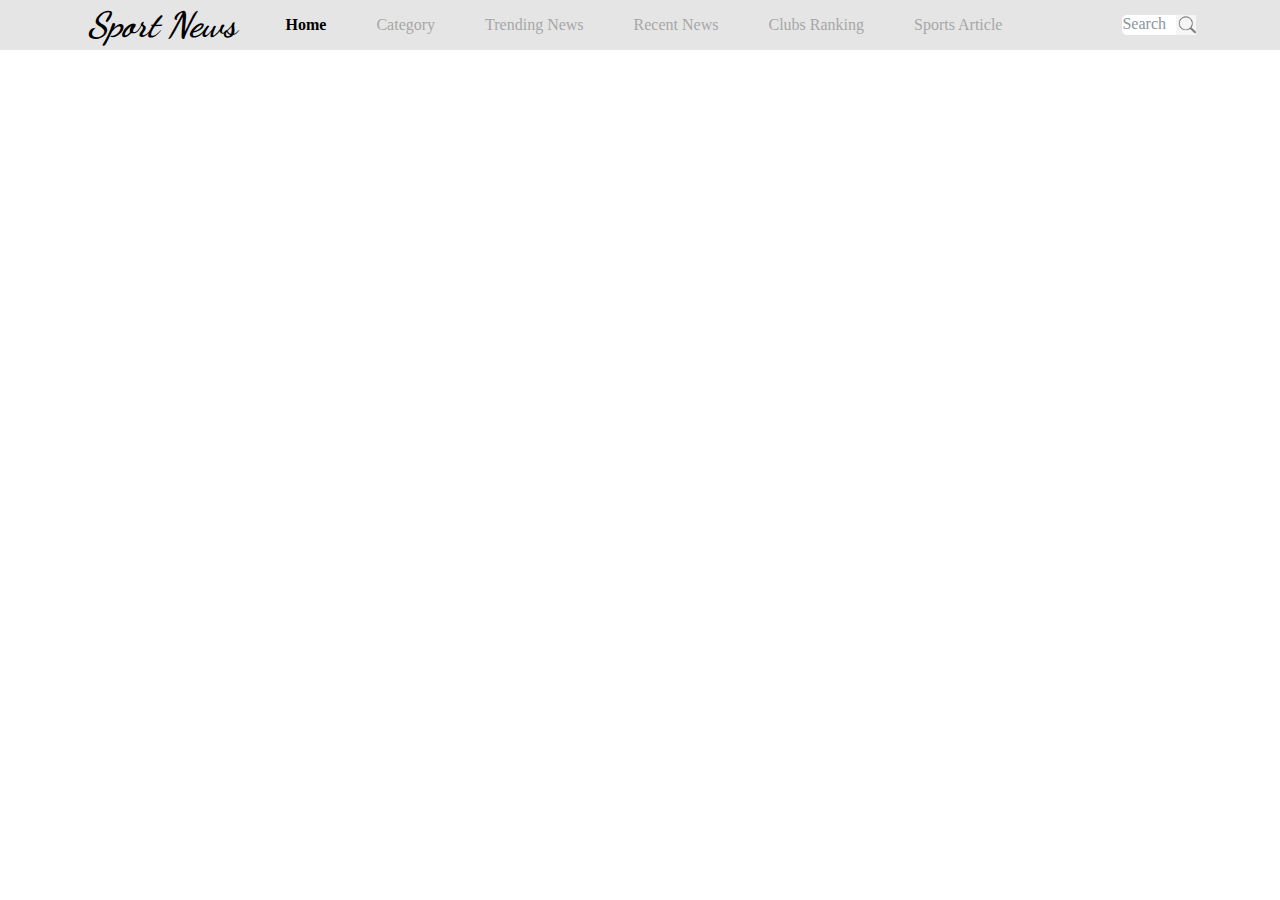
<file: KS24A_FE10/bt1/index.html>
<!DOCTYPE html>
<html lang="en">
<head>
    <meta charset="UTF-8">
    <meta name="viewport" content="width=device-width, initial-scale=1.0">
    <title>Document</title>
    <link rel="stylesheet" href="./style.css">
</head>
<body>
    <link rel="preconnect" href="https://fonts.googleapis.com">
<link rel="preconnect" href="https://fonts.gstatic.com" crossorigin>
<link href="https://fonts.googleapis.com/css2?family=Dancing+Script:wght@400..700&display=swap" rel="stylesheet">
    <div class="container">
        <div class="sportnews">Sport News</div>
        <div class="home">Home</div>
        <div class="category">Category</div>
        <div class="trendingnews">Trending News</div>
        <div class="recentnews">Recent News</div>
        <div class="clubsranking">Clubs Ranking</div>
        <div class="sportsarticle">Sports Article</div>
        <div class="search">Search
            <img src="[data-uri]" width="20px" alt="">
        </div>
    </div>
</body>
</html>
</file>
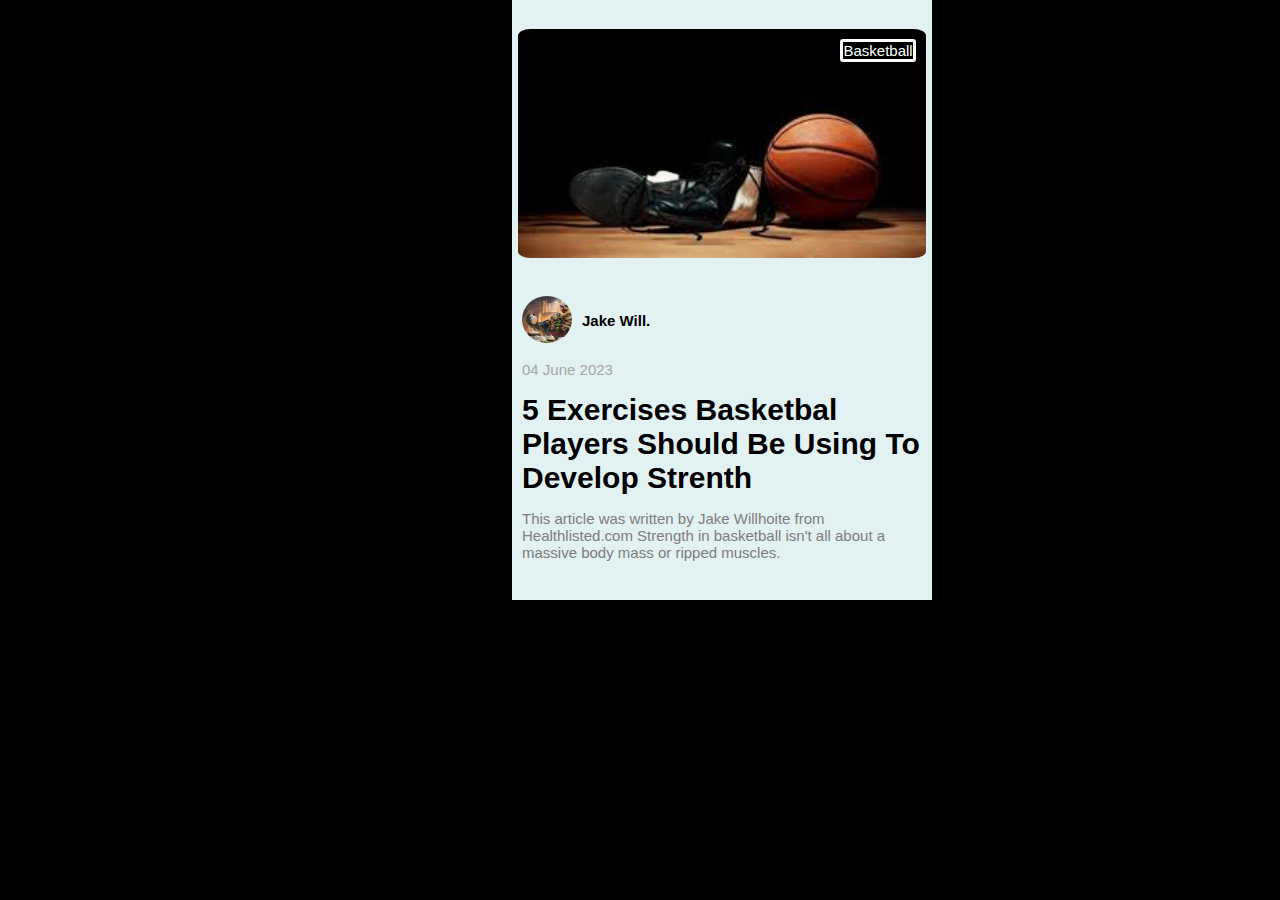
<file: KS24A_FE10/bt3/index.html>
<!DOCTYPE html>
<html lang="en">
<head>
    <meta charset="UTF-8">
    <meta name="viewport" content="width=device-width, initial-scale=1.0">
    <title>Document</title>
    <link rel="stylesheet" href="./style.css">
</head>
<body>
    <div class="container">
        <div class="box-img">
            <div class="box">
                Basketball
            </div>
            <div class="img">
                <img src="[data-uri]" style="width: 100%; height: 100%;" alt="...">
            </div>
        </div>
        <div class="container-main">
            <div class="logo-name">
                <div class="logo">
                    <img src="[data-uri]" style="width: 50px; border-radius: 50%;" alt="">
                </div>
                <div class="name"><b>Jake Will.</b></div>
            </div>
            <div class="time">04 June 2023</div>
            <b><h1>5 Exercises Basketbal Players Should Be Using To Develop Strenth</h1></b>
            <div class="text">This article was written by Jake Willhoite from Healthlisted.com Strength in basketball isn't all about a massive body mass or ripped muscles.</div>
    </div>
</body>
</html>
</file>
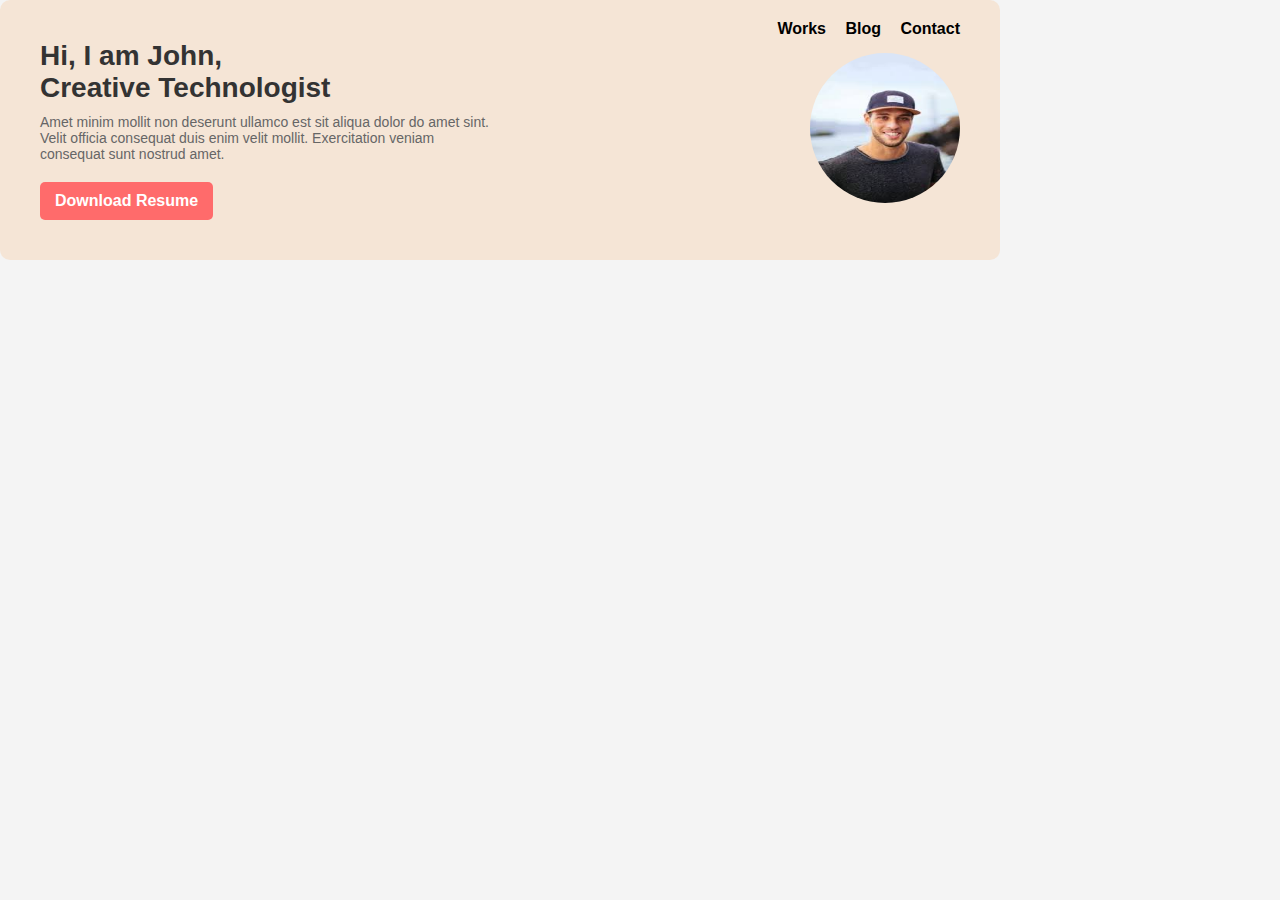
<file: KS24A_FE10/bt4/index.html>
<!DOCTYPE html>
<html lang="en">
<head>
    <meta charset="UTF-8">
    <meta name="viewport" content="width=device-width, initial-scale=1.0">
    <title>Document</title>
    <link rel="stylesheet" href="./style.css">
</head>
<body>
    <div class="container">
        <div class="header">
            <a href="">Works</a>
            <a href="">Blog</a>
            <a href="">Contact</a>
        </div>
        <div class="text">
            <h1>Hi, I am John,<br> Creative Technologist</h1>
            <p>Amet minim mollit non deserunt ullamco est sit aliqua dolor do amet sint. Velit officia consequat duis enim velit mollit. Exercitation veniam consequat sunt nostrud amet.</p>
            <a href="" class="b">Download Resume</a>
        </div>
        <div class="profile-img">
            <img src="[data-uri]" alt="ảnh">
        </div>
    </div>
</body>
</html>
</file>
<file: KS24A_FE10/bt1/style.css>
*{padding: 0; margin: 0; box-sizing: border-box;}
.container{
    display: flex;
    justify-content: center;
    background-color: #E5E5E5;
    width: 100%;
    height: 50px;
    align-items: center;
    color: #A7A7A7;
    gap: 50px;
}
.sportnews{
    font-family: "Dancing Script";
    font-style: italic;
    color: black;
    font-weight: bold;
    font-size: 35px;

  }
.home{
    font-weight: bold;
    color: black;
  }
.search{
    background-color: white;
    margin-left: 70px;
    width: 70px;
    color: #8D939E;;
    display: flex;
    justify-content: space-between;
    gap: 60px;
    border-radius: 5px;

}
img{
    position: relative;
    right: 50px;
}
</file>
<file: KS24A_FE10/bt3/style.css>
*{
    padding: 0;
    margin: 0;
    box-sizing: border-box;
}
body{
    background-color: black;
    font-family: Arial, Helvetica, sans-serif;
    font-size: 15px;
}
.container{
    background-color: rgb(226, 241, 241);
    display: flex;
    justify-content: center;
    align-items: center;
    flex-direction: column;
    position: fixed;
    width: 420px;
    height: 600px;
    left: 40%;
    gap: 25px;
}
.box-img{
    position: relative;
    width: 97%;
}
.box-img .box{
    border: 3px solid rgba(255, 253, 253, 0.995);
    color: white;
    position: absolute;
    right: 10px;
    top: 10px;
    border-radius: 3px;

}
.box-img img{
     border-radius: 3%;
}
    


.container-main{
    display: flex;
    flex-direction: column;
    gap: 15px;
}
.logo-name{
    display: flex;
    align-items: center;
    gap: 10px;
}
.time{
    color: #A4A5A6;
}
.text{
    color: #7D7C7D;
}
.container-main{
    margin: 10px;
}
</file>
<file: KS24A_FE10/bt4/style.css>
*
   {
    margin: 0;
    padding: 0;
    box-sizing: border-box;
}
body {
    background-color: #f4f4f4;
    font-family: Arial, Helvetica, sans-serif;
}
.container {
    max-width: 1000px;
    background: #f5e5d6;
    padding: 40px;
    border-radius: 10px;
    display: flex;
    align-items: center;
    justify-content: space-between;
    position: relative;
}
.header {
    position: absolute;
    top: 20px;
    right: 40px;
}
.header a {
    margin-left: 15px;
    color: black;
    font-weight: bold;
    text-decoration: none;
}
.text {
    max-width: 50%;
}
.text h1 {
    font-size: 28px;
    color: #333;
}
.text p {
    color: #666;
    font-size: 14px;
    margin: 10px 0;
}
.b {
    display: inline-block;
    padding: 10px 15px;
    background: #ff6b6b;
    color: white;
    border-radius: 5px;
    font-weight: bold;
    margin-top: 10px;
    text-decoration: none;
}
.profile-img img {
    width: 150px;
    height: 150px;
    border-radius: 50%;
}
</file>
